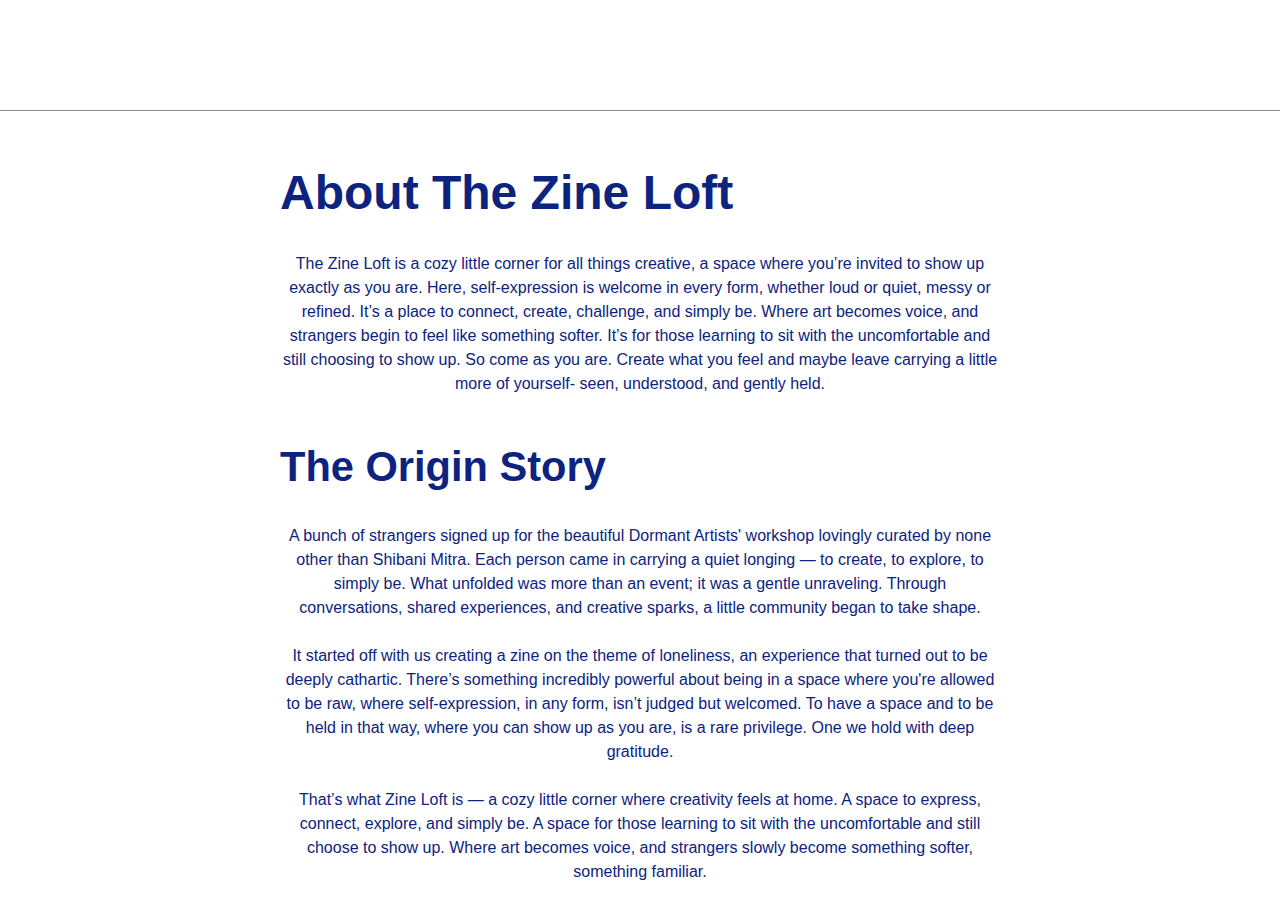
<file: about.html>
<!doctype html>
<html>
 <head>
  <meta charset="utf-8">
  <meta name="viewport"
  content="width=device-width, 
  initial-scale=1.0" />
  <title>The Zine Loft</title>

  <link rel="stylesheet" href="css/simple.css">
  <link rel="stylesheet" href="css/custom.css">
 </head>

 <body>
  <header>
  <div class="navbar">
    <div class="dropdown">
     <button
     class="dropbtn">Menu
     </button>
     <div class="dropdown-content">
        <a href="index.html">Home</a>
        <a href="about.html" aria-current="page">About</a>
        <a href="editions.html">Editions</a>
        </div> 
     </div>
    <div class="dropdown"> 
      <button
     class="dropbtn">Contact us
     </button> 
     <div class="dropdown-content">
      <a href="https://www.instagram.com/thezineloft?igsh=aDc3c2N6ZmtibnRw">Instagram</a>
     </div>
    </div>
    </div>
  </header>
  <main>
    <h1>About The Zine Loft</h1>
     <center><p> 
    The Zine Loft is a cozy little corner for all things creative, a space where you’re invited to show up exactly as you are. Here, self-expression is welcome in every form, whether loud or quiet, messy or refined. It’s a place to connect, create, challenge, and simply be. Where art becomes voice, and strangers begin to feel like something softer. It’s for those learning to sit with the uncomfortable and still choosing to show up. So come as you are. Create what you feel and maybe leave carrying a little more of yourself- seen, understood, and gently held.
    </p></center>
    <h2>The Origin Story</h2>
    <center><p>
    A bunch of strangers signed up for the beautiful Dormant Artists' workshop lovingly curated by none other than Shibani Mitra. Each person came in carrying a quiet longing — to create, to explore, to simply be. What unfolded was more than an event; it was a gentle unraveling. Through conversations, shared experiences, and creative sparks, a little community began to take shape.
    </p></center>
    <center><p>
    It started off with us creating a zine on the theme of loneliness, an experience that turned out to be deeply cathartic. There’s something incredibly powerful about being in a space where you're allowed to be raw, where self-expression, in any form, isn’t judged but welcomed. To have a space and to be held in that way, where you can show up as you are, is a rare privilege. One we hold with deep gratitude.
    </p></center>
    <center><p>That’s what Zine Loft is — a cozy little corner where creativity feels at home. A space to express, connect, explore, and simply be.
    A space for those learning to sit with the uncomfortable and still choose to show up. Where art becomes voice, and strangers slowly become something softer, something familiar.
    </p></center>
  </main>
 </body>
</html>
</file>
<file: css/simple.css>
/* Global variables. */
:root {
  /* Set sans-serif & mono fonts */
  --sans-font: -apple-system, BlinkMacSystemFont, "Avenir Next", Avenir,
    "Nimbus Sans L", Roboto, "Noto Sans", "Segoe UI", Arial, Helvetica,
    "Helvetica Neue", sans-serif;
  --mono-font: Consolas, Menlo, Monaco, "Andale Mono", "Ubuntu Mono", monospace;
  --standard-border-radius: 5px;
  --border-width: 1px;

  /* Default (light) theme */
  --bg: #fff;
  --accent-bg: #f5f7ff;
  --text: #212121;
  --text-light: #585858;
  --border: #898EA4;
  --accent: #0d47a1;
  --accent-hover: #1266e2;
  --accent-text: var(--bg);
  --code: #d81b60;
  --preformatted: #444;
  --marked: #ffdd33;
  --disabled: #efefef;
}

/* Dark theme */
@media (prefers-color-scheme: dark) {
  :root {
    color-scheme: dark;
    --bg: #212121;
    --accent-bg: #2b2b2b;
    --text: #dcdcdc;
    --text-light: #ababab;
    --accent: #ffb300;
    --accent-hover: #ffe099;
    --accent-text: var(--bg);
    --code: #f06292;
    --preformatted: #ccc;
    --disabled: #111;
  }
  
  /* Add a bit of transparency so light media isn't so glaring in dark mode */
  img,
  video {
    opacity: 0.8;
  }
}

/* Reset box-sizing */
*, *::before, *::after {
  box-sizing: border-box;
}

/* Reset default appearance */
textarea,
select,
input,
progress {
  appearance: none;
  -webkit-appearance: none;
  -moz-appearance: none;
}

html {
  /* Set the font globally */
  font-family: var(--sans-font);
  scroll-behavior: smooth;
}

/* Make the body a nice central block */
body {
  color: var(--text);
  background-color: var(--bg);
  font-size: 1.15rem;
  line-height: 1.5;
  display: grid;
  grid-template-columns: 1fr min(45rem, 90%) 1fr;
  margin: 0;
}
body > * {
  grid-column: 2;
}

/* Make the header bg full width, but the content inline with body */
body > header {
  background-color: var(--accent-bg);
  border-bottom: var(--border-width) solid var(--border);
  text-align: center;
  padding: 0 0.5rem 2rem 0.5rem;
  grid-column: 1 / -1;
}

body > header > *:only-child {
  margin-block-start: 2rem;
}

body > header h1 {
  max-width: 1200px;
  margin: 1rem auto;
}

body > header p {
  max-width: 40rem;
  margin: 1rem auto;
}

/* Add a little padding to ensure spacing is correct between content and header nav */
main {
  padding-top: 1.5rem;
}

body > footer {
  margin-top: 4rem;
  padding: 2rem 1rem 1.5rem 1rem;
  color: var(--text-light);
  font-size: 0.9rem;
  text-align: center;
  border-top: var(--border-width) solid var(--border);
}

/* Format headers */
h1 {
  font-size: 3rem; 
  font-family: 'Lucida Sans', 'Lucida Sans Regular', 'Lucida Grande', 'Lucida Sans Unicode', Geneva, Verdana, sans-serif;
}

h2 {
  font-size: 2.6rem;
  margin-top: 3rem;
}

h3 {
  font-size: 2rem;
  margin-top: 3rem;
}

h4 {
  font-size: 1.44rem;
}

h5 {
  font-size: 1.15rem;
}

h6 {
  font-size: 0.96rem;
}

p {
  margin: 1.5rem 0;
  font-size: medium;
  font-family: 'Lucida Sans', 'Lucida Sans Regular', 'Lucida Grande', 'Lucida Sans Unicode', Geneva, Verdana, sans-serif;
}

/* Prevent long strings from overflowing container */
p, h1, h2, h3, h4, h5, h6 {
  overflow-wrap: break-word;
}

/* Fix line height when title wraps */
h1,
h2,
h3 {
  line-height: 1.1;
}

/* Reduce header size on mobile */
@media only screen and (max-width: 720px) {
  h1 {
    font-size: 2.5rem;
  }

  h2 {
    font-size: 2.1rem;
  }

  h3 {
    font-size: 1.75rem;
  }

  h4 {
    font-size: 1.25rem;
  }
}

/* Format links & buttons */
a,
a:visited {
  color: var(--accent);
}

a:hover {
  text-decoration: none;
}

button,
.button,
a.button, /* extra specificity to override a */
input[type="submit"],
input[type="reset"],
input[type="button"] {
  border: var(--border-width) solid var(--accent);
  background-color: var(--accent);
  color: var(--accent-text);
  padding: 0.5rem 0.9rem;
  text-decoration: none;
  line-height: normal;
}

.button[aria-disabled="true"], 
input:disabled,
textarea:disabled,
select:disabled,
button[disabled] {
  cursor: not-allowed;
  background-color: var(--disabled);
  border-color: var(--disabled);
  color: var(--text-light);
}

input[type="range"] {
  padding: 0;
}

/* Set the cursor to '?' on an abbreviation and style the abbreviation to show that there is more information underneath */
abbr[title] {
  cursor: help;
  text-decoration-line: underline;
  text-decoration-style: dotted;
}

button:enabled:hover,
.button:not([aria-disabled="true"]):hover,
input[type="submit"]:enabled:hover,
input[type="reset"]:enabled:hover,
input[type="button"]:enabled:hover {
  background-color: var(--accent-hover);
  border-color: var(--accent-hover);
  cursor: pointer;
}

.button:focus-visible,
button:focus-visible:where(:enabled),
input:enabled:focus-visible:where(
  [type="submit"],
  [type="reset"],
  [type="button"]
) {
  outline: 2px solid var(--accent);
  outline-offset: 1px;
}

/* Format navigation */
header nav {
  font-size: 1rem;
  font-family: 'Lucida Sans', 'Lucida Sans Regular', 'Lucida Grande', 'Lucida Sans Unicode', Geneva, Verdana, sans-serif;
  line-height: 2;
  padding: 1rem 0 0 0;
}

/* Use flexbox to allow items to wrap, as needed */
header nav ul,
header nav ol {
  align-content: space-around;
  align-items: center;
  display: flex;
  flex-direction: row;
  flex-wrap: wrap;
  justify-content: center;
  list-style-type: none;
  margin: 0;
  padding: 0;
}

/* List items are inline elements, make them behave more like blocks */
header nav ul li,
header nav ol li {
  display: inline-block;
}

header nav a,
header nav a:visited {
  margin: 0 0.5rem 1rem 0.5rem;
  border: var(--border-width) solid var(--border);
  border-radius: var(--standard-border-radius);
  color: var(--text);
  display: inline-block;
  padding: 0.1rem 1rem;
  text-decoration: none;
}

header nav a:hover,
header nav a.current,
header nav a[aria-current="page"],
header nav a[aria-current="true"] {
  background: var(--bg);
  border-color: var(--accent);
  color: var(--accent);
  cursor: pointer;
}

/* Reduce nav side on mobile */
@media only screen and (max-width: 720px) {
  header nav a {
    border: none;
    padding: 0;
    text-decoration: underline;
    line-height: 1;
  }

  header nav a.current {
    background: none;
  }
}

/* Consolidate box styling */
aside, details, pre, progress {
  background-color: var(--accent-bg);
  border: var(--border-width) solid var(--border);
  border-radius: var(--standard-border-radius);
  margin-bottom: 1rem;
}

aside {
  font-size: 1rem;
  width: 30%;
  padding: 0 15px;
  margin-inline-start: 15px;
  float: right;
}
*[dir="rtl"] aside {
  float: left;
}

/* Make aside full-width on mobile */
@media only screen and (max-width: 720px) {
  aside {
    width: 100%;
    float: none;
    margin-inline-start: 0;
  }
}

article, fieldset, dialog {
  border: var(--border-width) solid var(--border);
  padding: 1rem;
  border-radius: var(--standard-border-radius);
  margin-bottom: 1rem;
}

article h2:first-child,
section h2:first-child,
article h3:first-child,
section h3:first-child {
  margin-top: 1rem;
}

section {
  border-top: var(--border-width) solid var(--border);
  border-bottom: var(--border-width) solid var(--border);
  padding: 2rem 1rem;
  margin: 3rem 0;
}

/* Don't double separators when chaining sections */
section + section,
section:first-child {
  border-top: 0;
  padding-top: 0;
}

section + section {
  margin-top: 0;
}

section:last-child {
  border-bottom: 0;
  padding-bottom: 0;
}

details {
  padding: 0.7rem 1rem;
}

summary {
  cursor: pointer;
  font-weight: bold;
  padding: 0.7rem 1rem;
  margin: -0.7rem -1rem;
  word-break: break-all;
}

details[open] > summary + * {
  margin-top: 0;
}

details[open] > summary {
  margin-bottom: 0.5rem;
}

details[open] > :last-child {
  margin-bottom: 0;
}

/* Format tables */
table {
  border-collapse: collapse;
  margin: 1.5rem 0;
}

figure > table {
  width: max-content;
  margin: 0;
}

td,
th {
  border: var(--border-width) solid var(--border);
  text-align: start;
  padding: 0.5rem;
}

th {
  background-color: var(--accent-bg);
  font-weight: bold;
}

tr:nth-child(even) {
  /* Set every other cell slightly darker. Improves readability. */
  background-color: var(--accent-bg);
}

table caption {
  font-weight: bold;
  margin-bottom: 0.5rem;
}

/* Format forms */
textarea,
select,
input,
button,
.button {
  font-size: inherit;
  font-family: inherit;
  padding: 0.5em;
  margin-bottom: 0.5rem;
  border-radius: var(--standard-border-radius);
  box-shadow: none;
  max-width: 100%;
  display: inline-block;
}
textarea,
select,
input {
  color: var(--text);
  background-color: var(--bg);
  border: var(--border-width) solid var(--border);
}
label {
  display: block;
}
textarea:not([cols]) {
  width: 100%;
}

/* Add arrow to drop-down */
select:not([multiple]) {
  background-image: linear-gradient(45deg, transparent 49%, var(--text) 51%),
    linear-gradient(135deg, var(--text) 51%, transparent 49%);
  background-position: calc(100% - 15px), calc(100% - 10px);
  background-size: 5px 5px, 5px 5px;
  background-repeat: no-repeat;
  padding-inline-end: 25px;
}
*[dir="rtl"] select:not([multiple]) {
  background-position: 10px, 15px;
}

/* checkbox and radio button style */
input[type="checkbox"],
input[type="radio"] {
  vertical-align: middle;
  position: relative;
  width: min-content;
}

input[type="checkbox"] + label,
input[type="radio"] + label {
  display: inline-block;
}

input[type="radio"] {
  border-radius: 100%;
}

input[type="checkbox"]:checked,
input[type="radio"]:checked {
  background-color: var(--accent);
}

input[type="checkbox"]:checked::after {
  /* Creates a rectangle with colored right and bottom borders which is rotated to look like a check mark */
  content: " ";
  width: 0.2em;
  height: 0.4em;
  border-radius: 0;
  position: absolute;
  top: 0.04em;
  left: 0.18em;
  background-color: transparent;
  border-right: solid var(--bg) 0.08em;
  border-bottom: solid var(--bg) 0.08em;
  font-size: 1.8em;
  transform: rotate(45deg);
}
input[type="radio"]:checked::after {
  /* creates a colored circle for the checked radio button  */
  content: " ";
  width: 0.3em;
  height: 0.3em;
  border-radius: 100%;
  position: absolute;
  top: 0.125em;
  background-color: var(--bg);
  left: 0.125em;
  font-size: 1.8em;
}

/* Makes input fields wider on smaller screens */
@media only screen and (max-width: 720px) {
  textarea,
  select,
  input {
    width: 100%;
  }
}

/* Set a height for color input */
input[type="color"] {
  height: 2.5rem;
  padding:  0.2rem;
}

/* do not show border around file selector button */
input[type="file"] {
  border: 0;
}

/* Misc body elements */
hr {
  border: none;
  height: var(--border-width);
  background: var(--border);
  margin: 1rem auto;
}

mark {
  padding: 2px 5px;
  border-radius: var(--standard-border-radius);
  background-color: var(--marked);
  color: black;
}

mark a {
  color: #0d47a1;
}

img,
video {
  max-width: 100%;
  height: auto;
  border-radius: var(--standard-border-radius);
}

figure {
  margin: 0;
  display: block;
  overflow-x: auto;
}

figure > img,
figure > picture > img {
  display: block;
  margin-inline: auto;
}

figcaption {
  position: sticky;
  left: 0;
  text-align: center;
  font-size: 0.9rem;
  color: var(--text-light);
  margin-block: 1rem;
}

blockquote {
  margin-inline-start: 2rem;
  margin-inline-end: 0;
  margin-block: 2rem;
  padding: 0.4rem 0.8rem;
  border-inline-start: 0.35rem solid var(--accent);
  color: var(--text-light);
  font-style: italic;
}

cite {
  font-size: 0.9rem;
  color: var(--text-light);
  font-style: normal;
}

dt {
    color: var(--text-light);
}

/* Use mono font for code elements */
code,
pre,
pre span,
kbd,
samp {
  font-family: var(--mono-font);
  color: var(--code);
}

kbd {
  color: var(--preformatted);
  border: var(--border-width) solid var(--preformatted);
  border-bottom: 3px solid var(--preformatted);
  border-radius: var(--standard-border-radius);
  padding: 0.1rem 0.4rem;
}

pre {
  padding: 1rem 1.4rem;
  max-width: 100%;
  overflow: auto;
  color: var(--preformatted);
}

/* Fix embedded code within pre */
pre code {
  color: var(--preformatted);
  background: none;
  margin: 0;
  padding: 0;
}

/* Progress bars */
/* Declarations are repeated because you */
/* cannot combine vendor-specific selectors */
progress {
  width: 100%;
}

progress:indeterminate {
  background-color: var(--accent-bg);
}

progress::-webkit-progress-bar {
  border-radius: var(--standard-border-radius);
  background-color: var(--accent-bg);
}

progress::-webkit-progress-value {
  border-radius: var(--standard-border-radius);
  background-color: var(--accent);
}

progress::-moz-progress-bar {
  border-radius: var(--standard-border-radius);
  background-color: var(--accent);
  transition-property: width;
  transition-duration: 0.3s;
}

progress:indeterminate::-moz-progress-bar {
  background-color: var(--accent-bg);
}

dialog {
  background-color: var(--bg);
  max-width: 40rem;
  margin: auto;
}

dialog::backdrop {
  background-color: var(--bg);
  opacity: 0.8;
}

@media only screen and (max-width: 720px) {
  dialog {
    max-width: calc(100vw - 2rem);
  }
}

/* Superscript & Subscript */
/* Prevent scripts from affecting line-height. */
sup, sub {
  vertical-align: baseline;
  position: relative;
}

sup {
  top: -0.4em;
}

sub { 
  top: 0.3em; 
}

/* Classes for notices */
.notice {
  background: var(--accent-bg);
  border: var(--border-width) solid var(--border);
  border-radius: var(--standard-border-radius);
  padding: 1.5rem;
  margin: 2rem 0;
}

/* Print */
@media print {
  @page {
    margin: 1cm;
  }
  body {
    display: block;
  }
  body > header {
    background-color: unset;
  }
  body > header nav,
  body > footer {
    display: none;
  }
  article {
    border: none;
    padding: 0;
  }
  a[href^="http"]::after {
    content: " <" attr(href) ">";
  }
  abbr[title]:after {
    content: " (" attr(title) ")";
  }
  a {
    text-decoration: none;
  }
  p {
    widows: 3;
    orphans: 3;
  }
  hr {
    border-top: var(--border-width) solid var(--border);
  }
  mark {
    border: var(--border-width) solid var(--border);
  }
  pre, table, figure, img, svg {
    break-inside: avoid;
  }
  pre code {
    white-space: pre-wrap;
  }
}
</file>
<file: css/custom.css>
/* Default (light) theme */
:root {
  --bg: white;
  --accent-bg: white;
  --text: #0c2380;
  --text-light: #585858;
  --border: #898EA4;
  --accent: #0d47a1;
  --accent-hover: #1266e2;
  --accent-text: var(--bg);
  --code: #d81b60;
  --preformatted: #444;
  --marked: #ffdd33;
  --disabled: #efefef;
}
/*Navbar container*/
.navbar {
  overflow: hidden;
  padding: 0;
  background-color: none;
  font-family: 'Lucida Sans', 'Lucida Sans Regular', 'Lucida Grande', 'Lucida Sans Unicode', Geneva, Verdana, sans-serif;
}

/*dropdown container*/
.dropdown {
  float: left;
  overflow: hidden;
}

/*dropdown button*/
.dropdown .dropbtn {
  font-size: 16px;
  border: none;
  outline: white;
  color: white;
  padding: 14px 16px;
  background-color: inherit;
  font-family: 'Lucida Sans', 'Lucida Sans Regular', 'Lucida Grande', 'Lucida Sans Unicode', Geneva, Verdana, sans-serif;
  margin: 0;
}

/* Add a background color to navbar links on hover */
.navbar a:hover, .dropdown:hover .dropbtn {
  background-color: #ff7f44;
}

/* Dropdown content (hidden by default) */
.dropdown-content {
  display: none;
  position: absolute;
  background-color: #ff7f44;
  min-width: 160px;
  box-shadow: 0px 8px 16px 0px rgba(0,0,0,0.2);
  z-index: 1;
}

/* Links inside the dropdown */
.dropdown-content a {
  font-size: 16px;
  float: none;
  color: white;
  padding: 12px 16px;
  text-decoration: none;
  display: block;
  text-align: left;
}

/* Add a background color to dropdown links on hover */
.dropdown-content a:hover {
  background-color: #fcaa84;
}

/* Show the dropdown menu on hover */
.dropdown:hover .dropdown-content {
  display: block;
}
</file>
